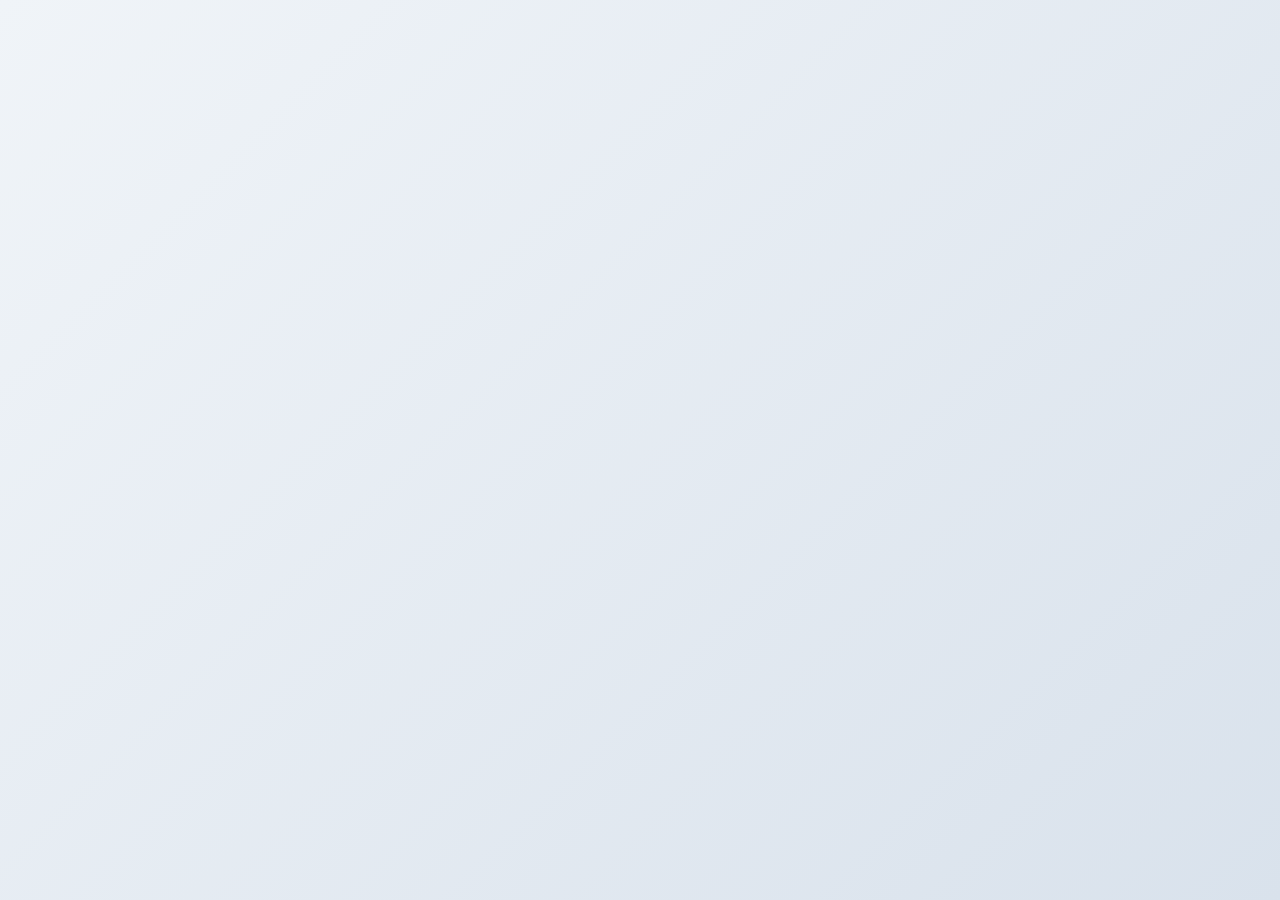
<file: index.html>
<!DOCTYPE html>
<html lang="zh">
<head>
    <meta charset="UTF-8">
    <title>My Website</title>
    <style>
        body, html {
            margin: 0;
            padding: 0;
            height: 100%;
            background: linear-gradient(135deg, #f0f4f8, #d9e2ec); /* 更新背景为浅色渐变 */
            color: #4a4a4a; /* 更改字体颜色为深灰色 */
            font-family: 'Ubuntu', 'Roboto', 'Helvetica Neue', Arial, sans-serif; /* 科技感字体 */
            overflow: hidden;
            transition: background 0.5s ease;
        }
        .header {
            text-align: center;
            padding: 60px 0;
            background: none; /* 去除背景，使其与整体背景一致 */
            box-shadow: 0 4px 8px rgba(0,0,0,0.2);
            animation: fadeIn 2s ease-in-out;
        }
        .header h1 {
            margin: 0;
            font-size: 4em;
            letter-spacing: 2px;
            color: #334e68; /* 修改主标题颜色为深蓝色 */
        }
        .header p {
            letter-spacing: 1px;
            color: #627d98; /* 修改次要信息颜色为灰蓝色 */
        }
        .content {
            display: flex;
            justify-content: space-around;
            padding: 20px;
            animation: slideIn 1.5s ease-out;
        }
        .section {
            width: 40%;
            background: rgba(255, 255, 255, 0.9); /* 设置为白色半透明背景 */
            padding: 20px;
            border-radius: 10px;
            transition: transform 0.3s;
            border: 1px solid #cbd2d9; /* 添加浅灰色边框 */
        }
        .section h2 {
            color: #334e68; /* 修改 section 标题颜色 */
            text-align: center;
            text-transform: uppercase;
        }
        .section:hover {
            transform: scale(1.05);
            background: rgba(255, 255, 255, 0.3);
        }
        .section a {
            display: block;
            margin: 3px 0; /* 减小上下间距 */
            padding: 10px;
            color: #1c7ed6; /* 修改链接颜色为蓝色 */
            text-align: center;
            border-radius: 5px;
            transition: color 0.3s;
            transition: transform 0.3s;
            line-height: 1.0; /* 降低行高 */
        }
        .section a:hover {
            transform: translateY(-5px);
            color: #d6336c; /* 悬停时链接颜色变为粉红色 */
        }
        @keyframes fadeIn {
            from { opacity: 0; }
            to { opacity: 1; }
        }
        @keyframes slideIn {
            from { transform: translateY(50px); }
            to { transform: translateY(0); }
        }
    a {
        text-decoration: none;
    }
    body {
        opacity: 0;
        animation: fadeInPage 1s forwards;
    }
    @keyframes fadeInPage {
        to { opacity: 1; }
    }
    </style>
</head>
<body>
    <div class="header">
      <h1>沈纪中的个人网站&nbsp;</h1>
      <p>杭州师范大学物理系在读</p>
    </div>
    <div class="content">
        <div class="section" id="research">
            <h2>研究成果</h2>
<a href="关于一道高中物理光学的速度关联问题探究.pdf" class="color">关于一道高中物理光学的速度关联问题探究</a>
<a href="蹦极中的物理学.pdf" class="color">蹦极运动中物理学原理的探索</a>
<a href="https://mp.weixin.qq.com/s/yy0MatMkLtT9tMFAoC4fPw?token=1362337335&lang=zh_CN" class="color">浙江2025.1首考物理选择题(5)解法研究</a>
        </div>
        <div class="section" id="sharing">
            <h2>分享</h2>
            <a href="https://mp.weixin.qq.com/s/S4JJrbXP6mrLFg3T0VvVcw" class="color">2024年初首后的抉择回望</a>
<br>
<a href="https://mp.weixin.qq.com/s/Jdig6n5eLcI7-xviOs5zFg" class="color">浙江2025.1首考物理选择题(9)解法研究</a>
        </div>
    </div>
</body>
</html>
</file>
